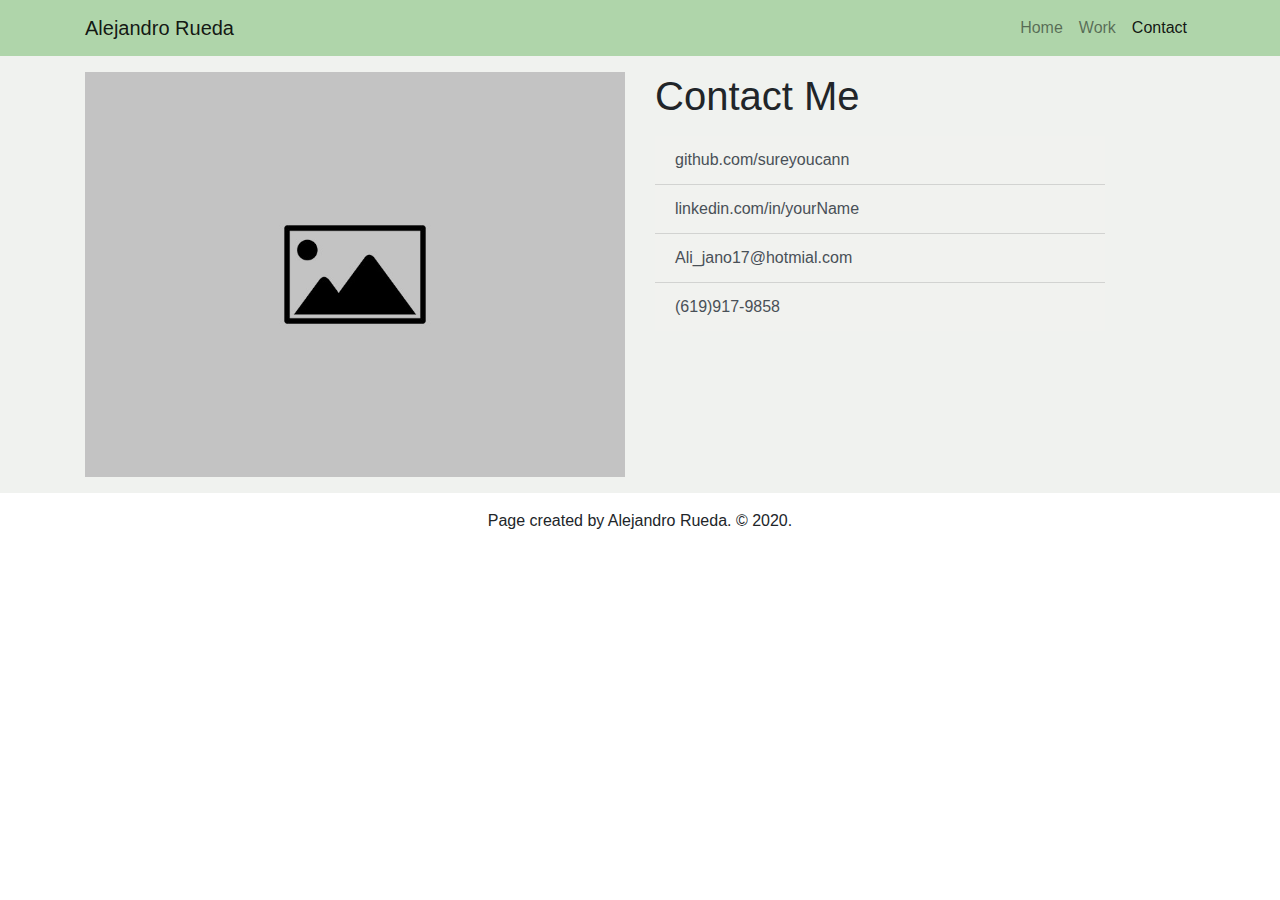
<file: Alejandro-portfolio/portfolio-v001/contact.html>
<!DOCTYPE html>
<html lang="en">
<head>
    <meta charset="UTF-8">
    <meta name="viewport" content="width=device-width, initial-scale=1.0">
    <meta http-equiv="X-UA-Compatible" content="ie=edge">
    <title>My Portfolio - Work</title>
    <link rel="stylesheet" href="https://maxcdn.bootstrapcdn.com/bootstrap/4.0.0/css/bootstrap.min.css" integrity="sha384-Gn5384xqQ1aoWXA+058RXPxPg6fy4IWvTNh0E263XmFcJlSAwiGgFAW/dAiS6JXm" crossorigin="anonymous">
    <script src="https://code.jquery.com/jquery-3.4.1.slim.min.js" integrity="sha384-J6qa4849blE2+poT4WnyKhv5vZF5SrPo0iEjwBvKU7imGFAV0wwj1yYfoRSJoZ+n" crossorigin="anonymous"></script>
    <script src="https://cdn.jsdelivr.net/npm/popper.js@1.16.0/dist/umd/popper.min.js" integrity="sha384-Q6E9RHvbIyZFJoft+2mJbHaEWldlvI9IOYy5n3zV9zzTtmI3UksdQRVvoxMfooAo" crossorigin="anonymous"></script>
    <script src="https://stackpath.bootstrapcdn.com/bootstrap/4.4.1/js/bootstrap.min.js" integrity="sha384-wfSDF2E50Y2D1uUdj0O3uMBJnjuUD4Ih7YwaYd1iqfktj0Uod8GCExl3Og8ifwB6" crossorigin="anonymous"></script>
<style>
        body {
            background-color:white;
        }
        footer {
            background-color: white;
        }
        .navbar {
            background-color: #AFD5AA;
        }
        #myLinks {
            max-width:450px;
        }
        .background {
            width: 100%;
            background-color: #F0F2EF;
        }
        .list-group-item, .list-group-item.disabled {
        background-color: #f1f2ef;
        }
        .list-group-item.active {
            background-color: #a2a2a2;
        }
        a.list-group-item.list-group-item-action:hover {
            color: #6ea268;
        }
    </style>

</head>
<body>
    <!-- This is your navigation bar. See: https://getbootstrap.com/docs/4.0/components/navbar/-->
    <nav class="navbar navbar-expand-sm navbar-light">
        <div class="container">
            <!-- Here is where you will add your name -->
            <a class="navbar-brand" href="#">Alejandro Rueda</a>
            <button class="navbar-toggler d-lg-none" type="button" data-toggle="collapse" data-target="#collapsibleNavId" aria-controls="collapsibleNavId"
                aria-expanded="false" aria-label="Toggle navigation">
                <span class="navbar-toggler-icon"></span>
            </button>
            <div class="collapse navbar-collapse" id="collapsibleNavId">
                <ul class="navbar-nav ml-auto mt-lg-0">
                    <!-- In each list item (li) is where your links go -->
                    <li class="nav-item">
                        <!-- This is a link -->
                        <a class="nav-link" href="index.html">Home </a>
                    </li>
                    <li class="nav-item">
                        <!-- This is a link -->
                        <a class="nav-link" href="work.html">Work</a>
                    </li>
                    <li class="nav-item active">
                        <!-- This is a link -->
                        <a class="nav-link" href="contact.html" disabled>Contact <span class="sr-only">(current)</span></a>
                    </li>
                </ul>
            </div>
        </div>
    </nav>
    <div class="background">
        <!-- The container contains all of your body content -->
        <main class="container">
            <div class="row">
                <div class="col-md-6 col-sm-12 mt-3 mb-3">
                    <div id="myImage">
                        <!-- Your image goes here -->
                        <img src="assets/images/default-image.jpg" alt="Alejandro Rueda Profile Image" height="auto" width="100%">
                    </div>
                </div>
                <div class="col-md-6 col-sm-12">
                    <div class="row">
                        <div class="col-sm-12 mt-3">
                            <header><h1>Contact Me</h1></header>
                        </div>
                    </div>
                    <div class="row">
                        <div class="col-sm-12">
                            <!-- Your links go here -->
                            <div id="myLinks">
                                <!-- This is a list group. Even though we are not using <ol>, <ul>, or <li> we can still create a list group using classes. See: https://getbootstrap.com/docs/4.0/components/list-group/-->
                                <div class="list-group list-group-flush mt-2">
                                    <!-- These are list items. -->
                                    <a href="https://github.com/sureyoucann" class="list-group-item list-group-item-action">
                                        github.com/sureyoucann
                                    </a>
                                    <a href="https://linkedin.com/in/yourName" target="_blank" class="list-group-item list-group-item-action">linkedin.com/in/yourName</a>
                                    <a href="Ali_jano17@hotmail.com.tld?subject=Coming From Your Website" target="_blank" class="list-group-item list-group-item-action">Ali_jano17@hotmial.com</a>
                                    <a href="tel:5555551212" class="list-group-item list-group-item-action">(619)917-9858</a>
                                </div>
                            </div>
                        </div>
                    </div>
                </div>
            </div>
        </main>
    </div>
    <footer>
        <div id="footerContent">
            <!-- This is a horizontal rule. It creates a line that spans across the whole page -->
            <p class="text-center mt-3">Page created by Alejandro Rueda. &copy; 2020.</p>
        </div>
    </footer>
   </body>
</html>
</file>
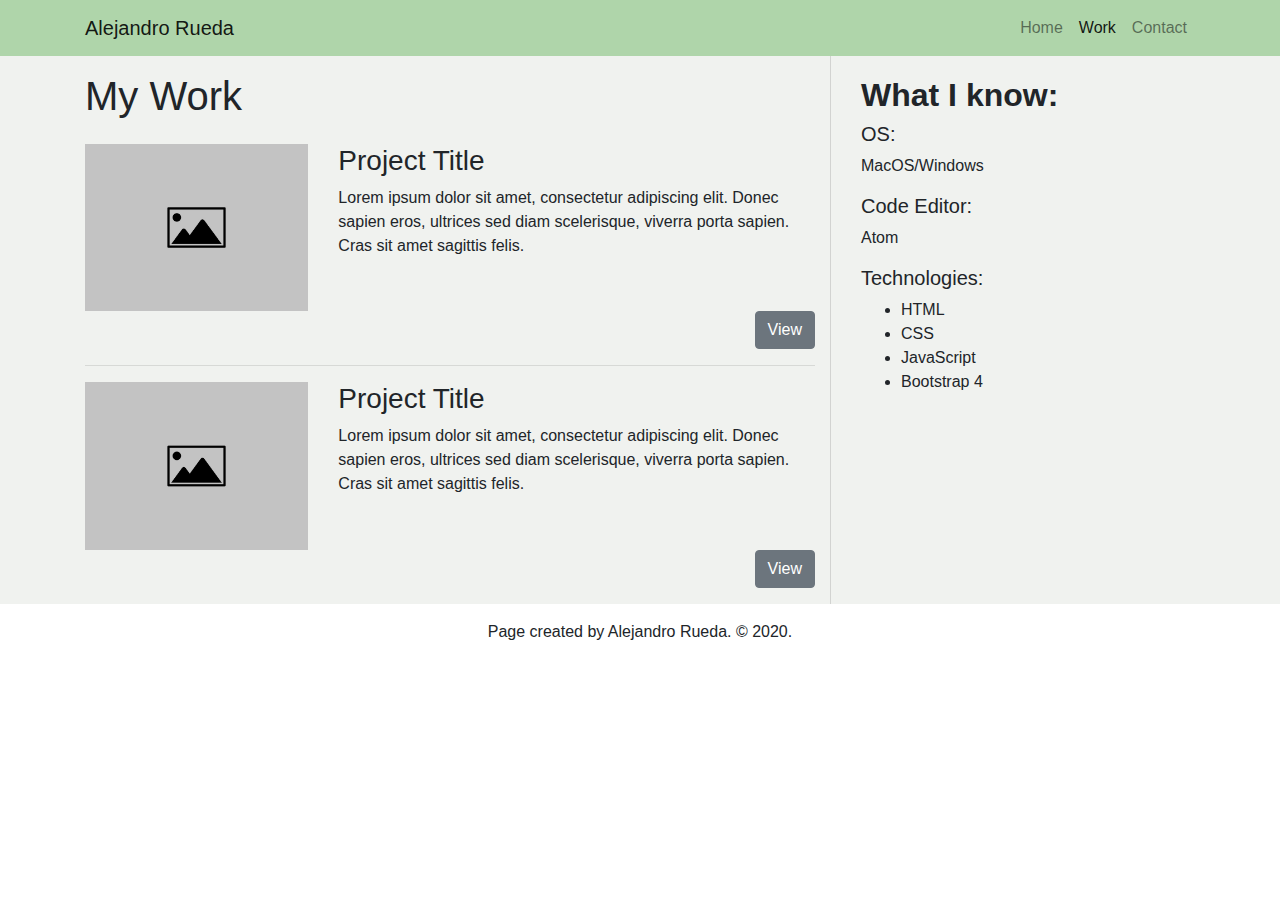
<file: Alejandro-portfolio/portfolio-v001/work.html>
<!DOCTYPE html>
<html lang="en">
<head>
    <meta charset="UTF-8">
    <meta name="viewport" content="width=device-width, initial-scale=1.0">
    <meta http-equiv="X-UA-Compatible" content="ie=edge">
    <title>My Portfolio - Work</title>
    <link rel="stylesheet" href="https://maxcdn.bootstrapcdn.com/bootstrap/4.0.0/css/bootstrap.min.css" integrity="sha384-Gn5384xqQ1aoWXA+058RXPxPg6fy4IWvTNh0E263XmFcJlSAwiGgFAW/dAiS6JXm" crossorigin="anonymous">
    <script src="https://code.jquery.com/jquery-3.4.1.slim.min.js" integrity="sha384-J6qa4849blE2+poT4WnyKhv5vZF5SrPo0iEjwBvKU7imGFAV0wwj1yYfoRSJoZ+n" crossorigin="anonymous"></script>
    <script src="https://cdn.jsdelivr.net/npm/popper.js@1.16.0/dist/umd/popper.min.js" integrity="sha384-Q6E9RHvbIyZFJoft+2mJbHaEWldlvI9IOYy5n3zV9zzTtmI3UksdQRVvoxMfooAo" crossorigin="anonymous"></script>
    <script src="https://stackpath.bootstrapcdn.com/bootstrap/4.4.1/js/bootstrap.min.js" integrity="sha384-wfSDF2E50Y2D1uUdj0O3uMBJnjuUD4Ih7YwaYd1iqfktj0Uod8GCExl3Og8ifwB6" crossorigin="anonymous"></script>
    <style>
        body {
            background-color: white;
        }
        footer {
            background-color: white;
        }
        #whatIKnow {
            border-left: 1px solid rgba(0,0,0,.125);
            padding: 20px 30px;
        }
        #myLinks {
            max-width:450px;
        }
        .navbar {
            background-color: #AFD5AA;
        }
        .background {
            width: 100%;
            background-color: #F0F2EF;
        }
        @media screen and (max-width:767px) {
            #whatIKnow {
                border-left: none;
                padding: 15px;
                border-top: 1px solid rgba(0,0,0,.125);
            }
        }
    </style>
</head>
<body>
    <!-- This is your navigation bar. See: https://getbootstrap.com/docs/4.0/components/navbar/-->
    <nav class="navbar navbar-expand-sm navbar-light">
        <div class="container">
            <!-- Here is where you will add your name -->
            <a class="navbar-brand" href="#">Alejandro Rueda</a>
            <button class="navbar-toggler d-lg-none" type="button" data-toggle="collapse" data-target="#collapsibleNavId" aria-controls="collapsibleNavId"
                aria-expanded="false" aria-label="Toggle navigation">
                <span class="navbar-toggler-icon"></span>
            </button>
            <div class="collapse navbar-collapse" id="collapsibleNavId">
                <ul class="navbar-nav ml-auto mt-lg-0">
                    <!-- In each list item (li) is where your links go -->
                    <li class="nav-item">
                        <!-- This is a link -->
                        <a class="nav-link" href="index.html">Home </a>
                    </li>
                    <li class="nav-item active">
                        <!-- This is a link -->
                        <a class="nav-link" href="work.html" disabled>Work <span class="sr-only">(current)</span></a>
                    </li>
                    <li class="nav-item">
                        <!-- This is a link -->
                        <a class="nav-link" href="contact.html">Contact</a>
                    </li>
                </ul>
            </div>
        </div>
    </nav>
    <div class="background">
        <!-- The container contains all of your body content -->
        <main class="container">
            <div class="row">
                <!-- This colum takes up 75% of the page-->
                <div class="col-lg-8 col-md-8 mt-3 mb-3">
                    <div class="row">
                        <div class="col-sm-12">
                            <header><h1>My Work</h1></header>
                        </div>
                    </div>
                    <!-- This is the first entry of your projects -->
                    <div class="row mt-3">
                        <div class="col-lg-4 col-md-12">
                            <div>
                                <img src="assets/images/default-image.jpg" alt="My Project Image" width="100%" height="auto">
                            </div>
                        </div>
                        <div class="col-lg-8 col-md-12">
                            <h3>Project Title</h3>
                            <p>Lorem ipsum dolor sit amet, consectetur adipiscing elit. Donec sapien eros, ultrices sed diam scelerisque, viverra porta sapien. Cras sit amet sagittis felis. </p>

                        </div>
                    </div>
                    <div class="row">
                        <div class="col-sm-12 text-right">
                            <a href="#" class="btn btn-secondary btn-md">View</a>
                        </div>
                    </div>
                    <!-- This is a horizontal rule, which is used to divide content -->
                    <hr>
                    <!-- This is the second entry of your projects -->
                    <div class="row mt-3">
                        <div class="col-lg-4 col-md-12">
                            <div>
                                <img src="assets/images/default-image.jpg" alt="My Project Image" width="100%" height="auto">
                            </div>
                        </div>
                        <div class="col-lg-8 col-md-12">
                            <h3>Project Title</h3>
                            <p>Lorem ipsum dolor sit amet, consectetur adipiscing elit. Donec sapien eros, ultrices sed diam scelerisque, viverra porta sapien. Cras sit amet sagittis felis. </p>

                        </div>
                    </div>
                    <div class="row">
                        <div class="col-sm-12 text-right">
                            <a href="#" class="btn btn-secondary btn-md">View</a>
                        </div>
                    </div>
                </div>
                <!-- This column takes up 25% of the page-->
                <div class="col-lg-4 col-md-4 col-sm-12" id="whatIKnow">
                    <div class="row">
                        <div class="col-sm-12">
                            <h2><strong>What I know:</strong></h2>
                        </div>
                    </div>
                    <!-- This is your first entry-->
                    <div class="row">
                        <div class="col-sm-12">

                            <h5>OS:</h5>
                            <p>MacOS/Windows</p>
                        </div>
                    </div>
                    <!-- This is your second entry-->
                    <div class="row">
                        <div class="col-sm-12">

                            <h5>Code Editor:</h5>
                            <p>Atom</p>
                        </div>
                    </div>
                    <!-- This is your third entry -->
                    <div class="row">
                        <div class="col-sm-12">
                            <h5>Technologies:</h5>
                            <ul>
                                <li>HTML</li>
                                <li>CSS</li>
                                <li>JavaScript</li>
                                <li>Bootstrap 4</li>
                            </ul>
                        </div>
                    </div>
                </aside>
            </div>
        </main>
    </div>
    <footer class="footer">
        <div id="footerContent">
            <!-- This is a horizontal rule. It creates a line that spans across the whole page -->
            <p class="text-center mt-3">Page created by Alejandro Rueda. &copy; 2020.</p>
        </div>
    </footer>
</body>
</html>
</file>
